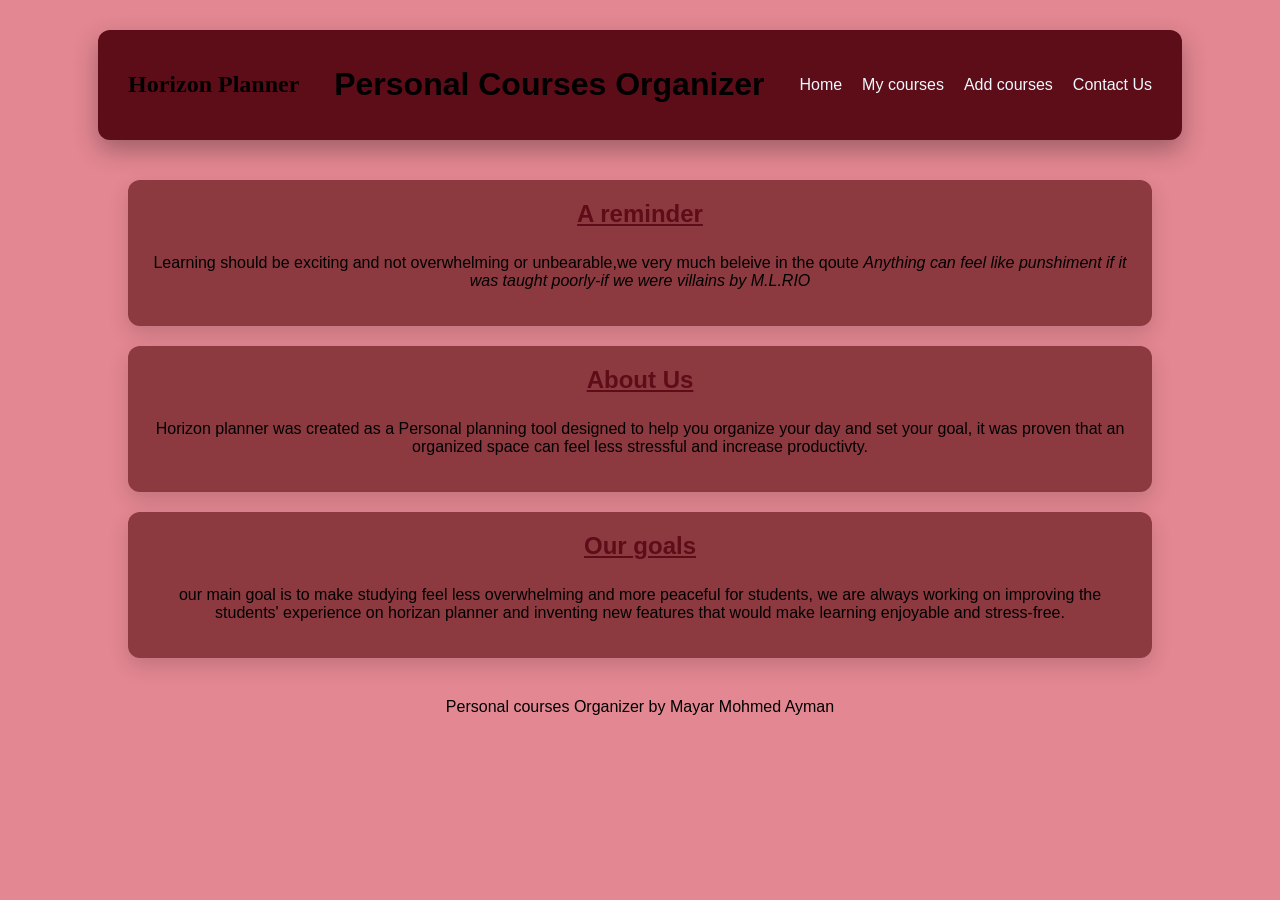
<file: index.html>
<!DOCTYPE html>
<html>
<head>
   <meta charset="UTF-8">
   <meta name="viewport"
      content="width=device-width,initial-scale=1.0">
<title>Home</title>
<link rel="stylesheet" href="style.css">
</head>
<body class="home">
<div class="navg">
   <div><h2 class="logo">Horizon Planner</h2></div> 
   <div><h1 class="title">Personal Courses Organizer</h1></div>
<ul class="navlink">
<li><a href="index.html">Home</a></li>
<li><a href="MyCourses.html">My courses</a></li>
<li><a href="AddCourses.html">Add courses</a></li>
<li><a href="ContactUs.html">Contact Us</a></li>
</ul>
</div>
<div class="container">
<div class="box">
<h2>A reminder</h2>
<p>Learning should be exciting and not overwhelming or unbearable,we very much beleive in the qoute
    <em>Anything can feel like punshiment if it was taught poorly-if we were villains by M.L.RIO</em></p>
</div>
<div class="box">
<h2>About Us</h2>
<p>Horizon planner was created as a Personal planning tool designed to help you organize your day and set your goal,
    it was proven that an organized space can feel less stressful and increase productivty.
</p>
</div>
<div class="box">
<h2>Our goals</h2>
<p>our main goal is to make studying feel less overwhelming and more peaceful for students,
    we are always working on improving the students' experience on horizan planner and inventing new
    features that would make learning enjoyable and stress-free.
</p>
</div>

</div>

</body>
<footer>Personal courses Organizer by Mayar Mohmed Ayman</footer>
</html>
</file>
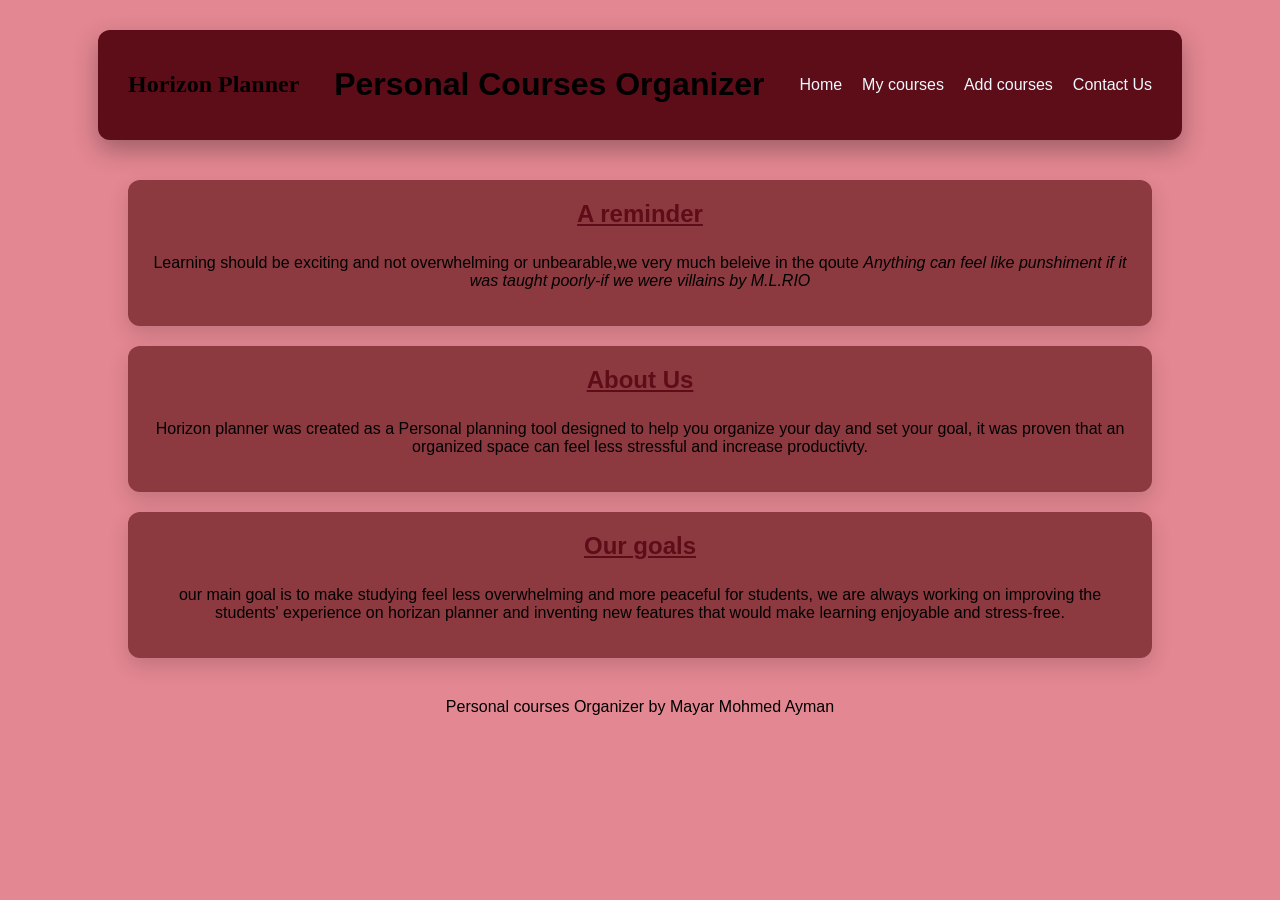
<file: personal course organizer/index.html>
<!DOCTYPE html>
<html>
<head>
<title>Home</title>
<link rel="stylesheet" href="style.css">
</head>
<body class="home">
<div class="navg">
   <div><h2 class="logo">Horizon Planner</h2></div> 
   <div><h1 class="title">Personal Courses Organizer</h1></div>
<ul class="navlink">
<li><a href="index.html">Home</a></li>
<li><a href="MyCourses.html">My courses</a></li>
<li><a href="AddCourses.html">Add courses</a></li>
<li><a href="ContactUs.html">Contact Us</a></li>
</ul>
</div>
<div class="container">
<div class="box">
<h2>A reminder</h2>
<p>Learning should be exciting and not overwhelming or unbearable,we very much beleive in the qoute
    <em>Anything can feel like punshiment if it was taught poorly-if we were villains by M.L.RIO</em></p>
</div>
<div class="box">
<h2>About Us</h2>
<p>Horizon planner was created as a Personal planning tool designed to help you organize your day and set your goal,
    it was proven that an organized space can feel less stressful and increase productivty.
</p>
</div>
<div class="box">
<h2>Our goals</h2>
<p>our main goal is to make studying feel less overwhelming and more peaceful for students,
    we are always working on improving the students' experience on horizan planner and inventing new
    features that would make learning enjoyable and stress-free.
</p>
</div>

</div>

</body>
<footer>Personal courses Organizer by Mayar Mohmed Ayman</footer>
</html>
</file>
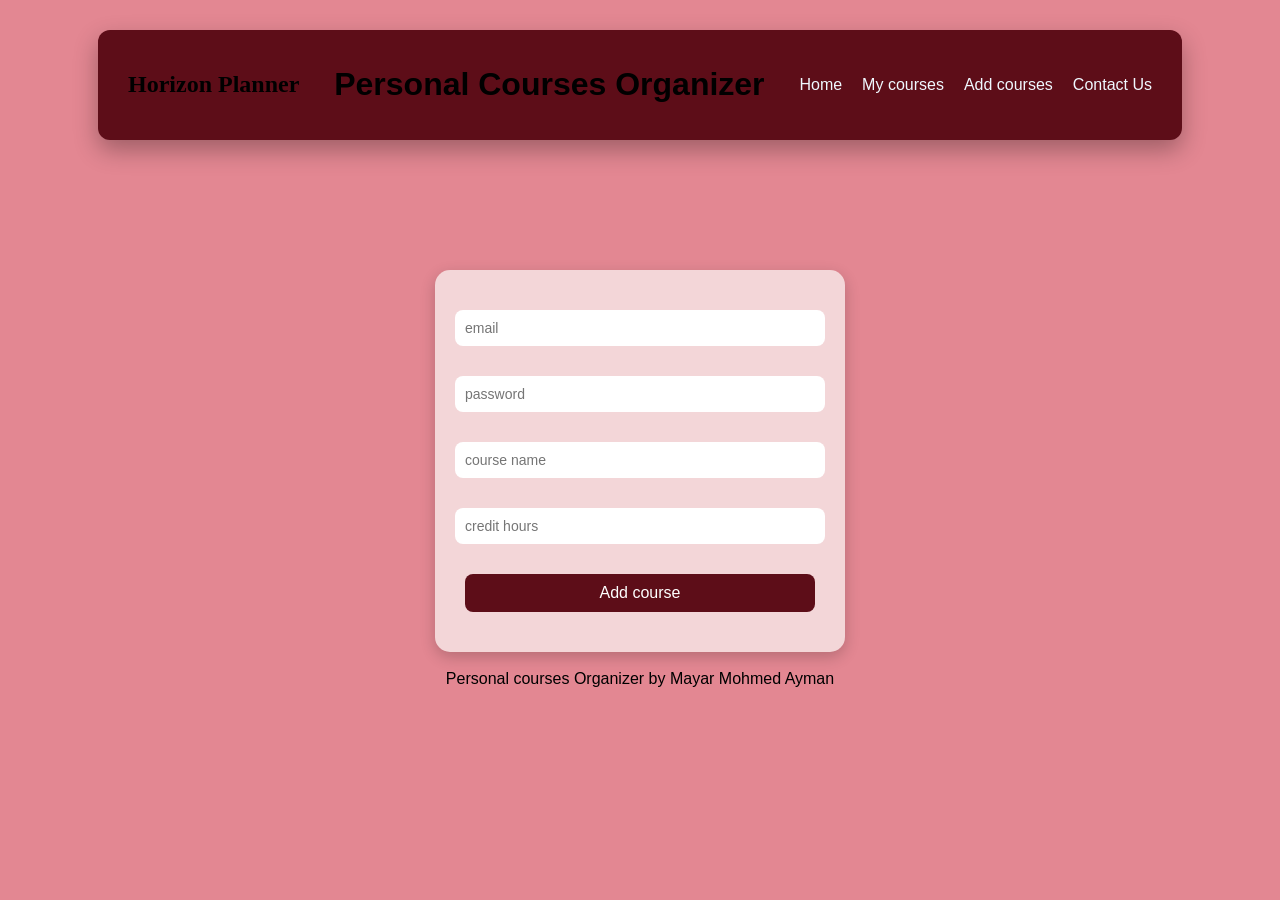
<file: AddCourses.html>
<!DOCTYPE html>
<html>
<head>
   <meta charset="UTF-8">
   <meta name="viewport"
      content="width=device-width,initial-scale=1.0">
<title>Add Courses</title>
<link rel="stylesheet" href="style.css">
</head>
<body class="addcourse">
<div class="navg">
   <div><h2 class="logo">Horizon Planner</h2></div> 
   <div><h1 class="title">Personal Courses Organizer</h1></div>
<ul class="navlink">
<li><a href="index.html">Home</a></li>
<li><a href="MyCourses.html">My courses</a></li>
<li><a href="AddCourses.html">Add courses</a></li>
<li><a href="ContactUs.html">Contact Us</a></li>
</ul>
</div>
<div class="formcont">
<form class="addform">
<input type="email" placeholder="email">
<input type="password" placeholder="password">
<input type="text" placeholder="course name">
<input type="text" placeholder="credit hours">
<input type="submit" value="Add course" class="button">
</form>
</div>

</body>
<br>
<footer>Personal courses Organizer by Mayar Mohmed Ayman</footer>
</html>
</file>
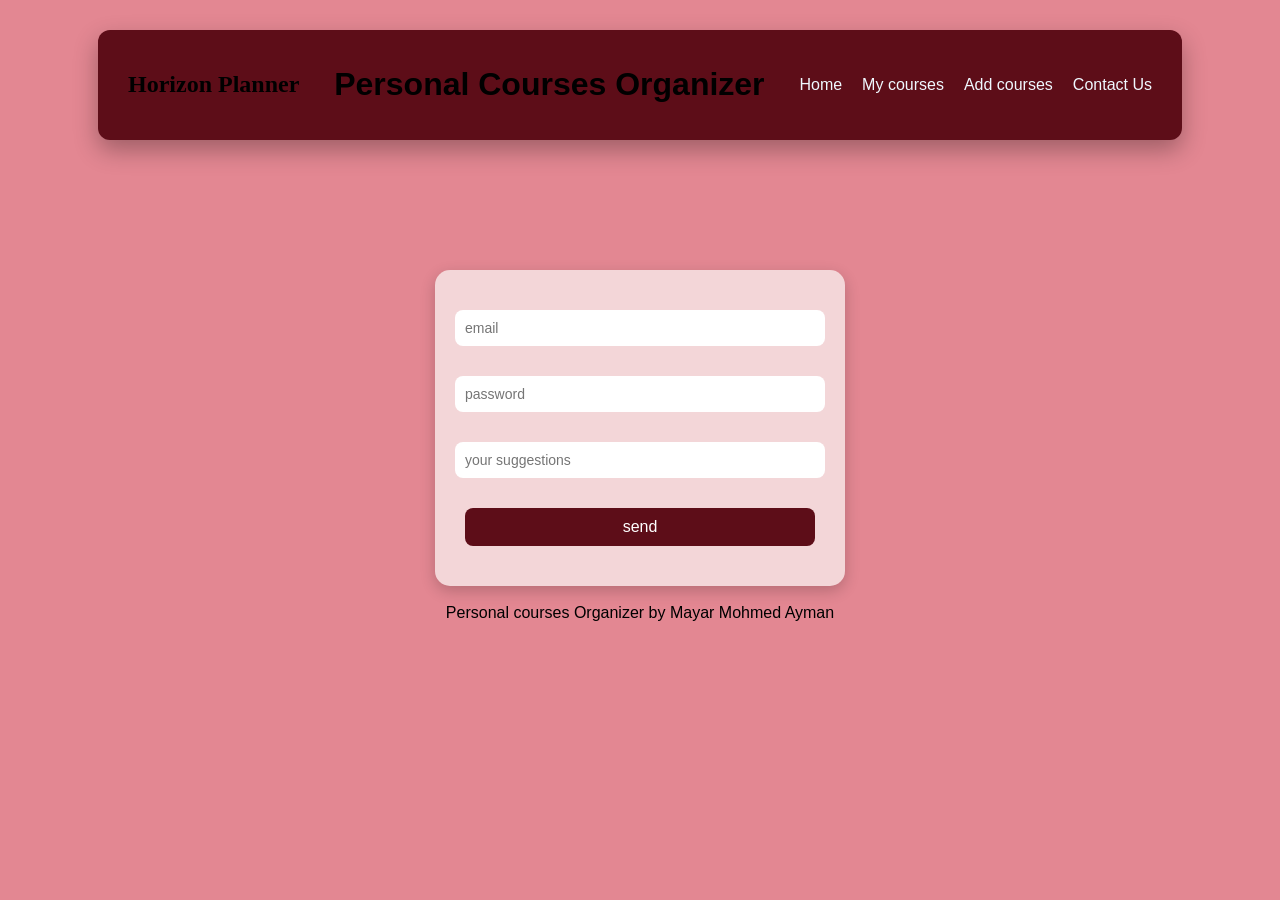
<file: ContactUs.html>
<!DOCTYPE html>
<html>
<head>
   <meta charset="UTF-8">
   <meta name="viewport"
      content="width=device-width,initial-scale=1.0">
<title>Contact Us</title>
<link rel="stylesheet" href="style.css">
</head>
<body class="contactus">
<div class="navg">
   <div><h2 class="logo">Horizon Planner</h2></div> 
   <div><h1 class="title">Personal Courses Organizer</h1></div>
<ul class="navlink">
<li><a href="index.html">Home</a></li>
<li><a href="MyCourses.html">My courses</a></li>
<li><a href="AddCourses.html">Add courses</a></li>
<li><a href="ContactUs.html">Contact Us</a></li>
</ul>
</div>
</div>
<div class="formcontt">
<form class="contactform">
<input type="email" placeholder="email">
<input type="password" placeholder="password">
<input type="text" placeholder="your suggestions">
<input type="submit" value="send" class="send">
</form>
</div>




</body>
<br>
<footer>Personal courses Organizer by Mayar Mohmed Ayman</footer>
</html>
</file>
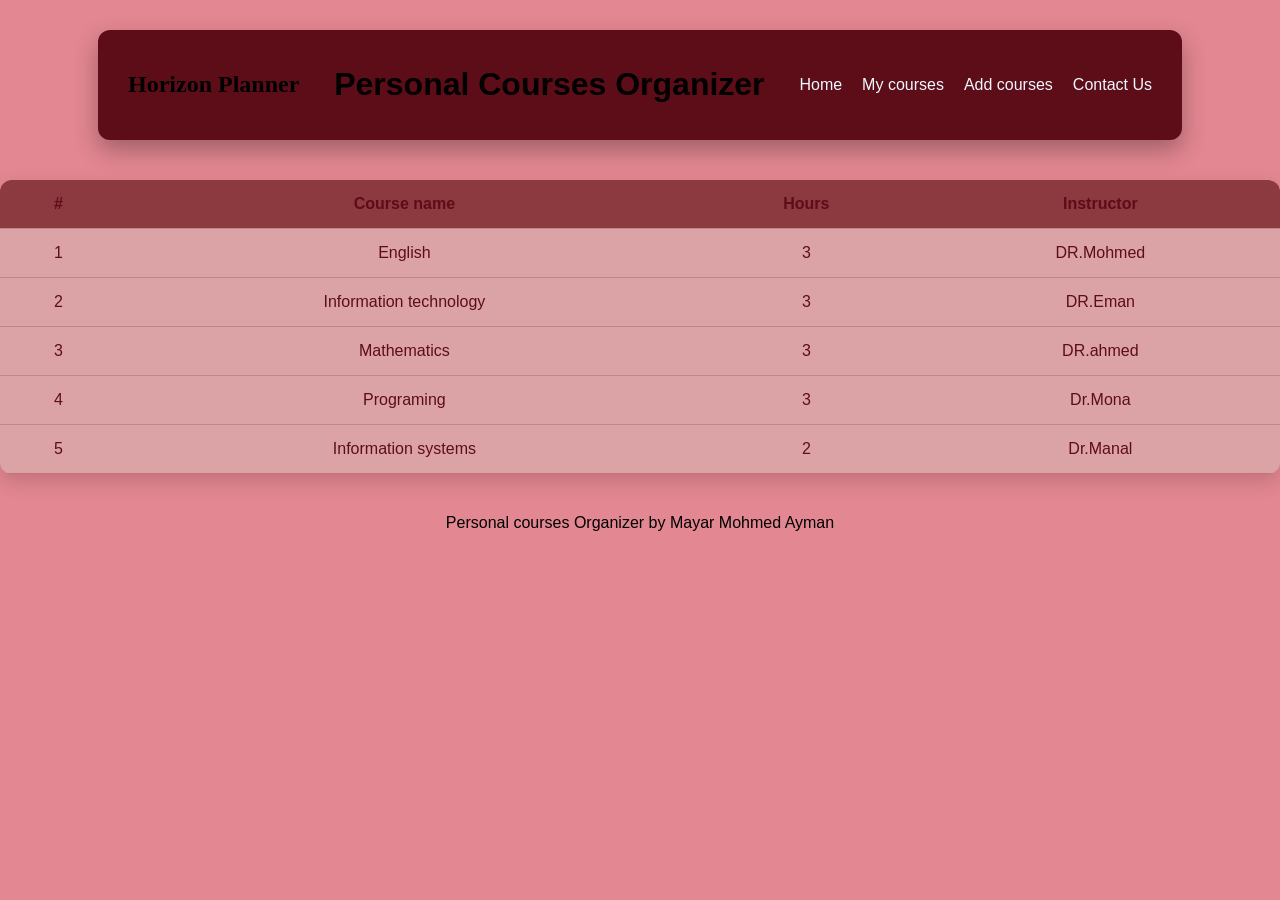
<file: MyCourses.html>
<!DOCTYPE html>
<html>
<head>
   <meta charset="UTF-8">
   <meta name="viewport"
      content="width=device-width,initial-scale=1.0">
<title>My Courses</title>
<link rel="stylesheet" href="style.css">
</head>
<body class="mycourses">
<div class="navg">
   <div><h2 class="logo">Horizon Planner</h2></div> 
   <div><h1 class="title">Personal Courses Organizer</h1></div>
<ul class="navlink">
<li><a href="index.html">Home</a></li>
<li><a href="MyCourses.html">My courses</a></li>
<li><a href="AddCourses.html">Add courses</a></li>
<li><a href="ContactUs.html">Contact Us</a></li>
</ul>
</div>
</body>

<table class="mycourse-head">
<tr class="mytable-head">
<td>#</td>
<td>Course name</td>
<td>Hours</td>
<td>Instructor</td>
</tr>

<tr>
<td>1</td>
<td>English</td>
<td>3</td>
<td>DR.Mohmed</td>
</tr>

<tr>
<td>2</td>
<td>Information technology</td>
<td>3</td>
<td>DR.Eman</td>
</tr>

<tr>
<td>3</td>
<td>Mathematics</td>
<td>3</td>
<td>DR.ahmed</td>
</tr>

<tr>
<td>4</td>
<td>Programing</td>
<td>3</td>
<td>Dr.Mona</td>
</tr>

<tr>
<td>5</td>
<td>Information systems</td>
<td>2</td>
<td>Dr.Manal</td>
</tr>


</table>




<footer>Personal courses Organizer by Mayar Mohmed Ayman</footer>
</html>
</file>
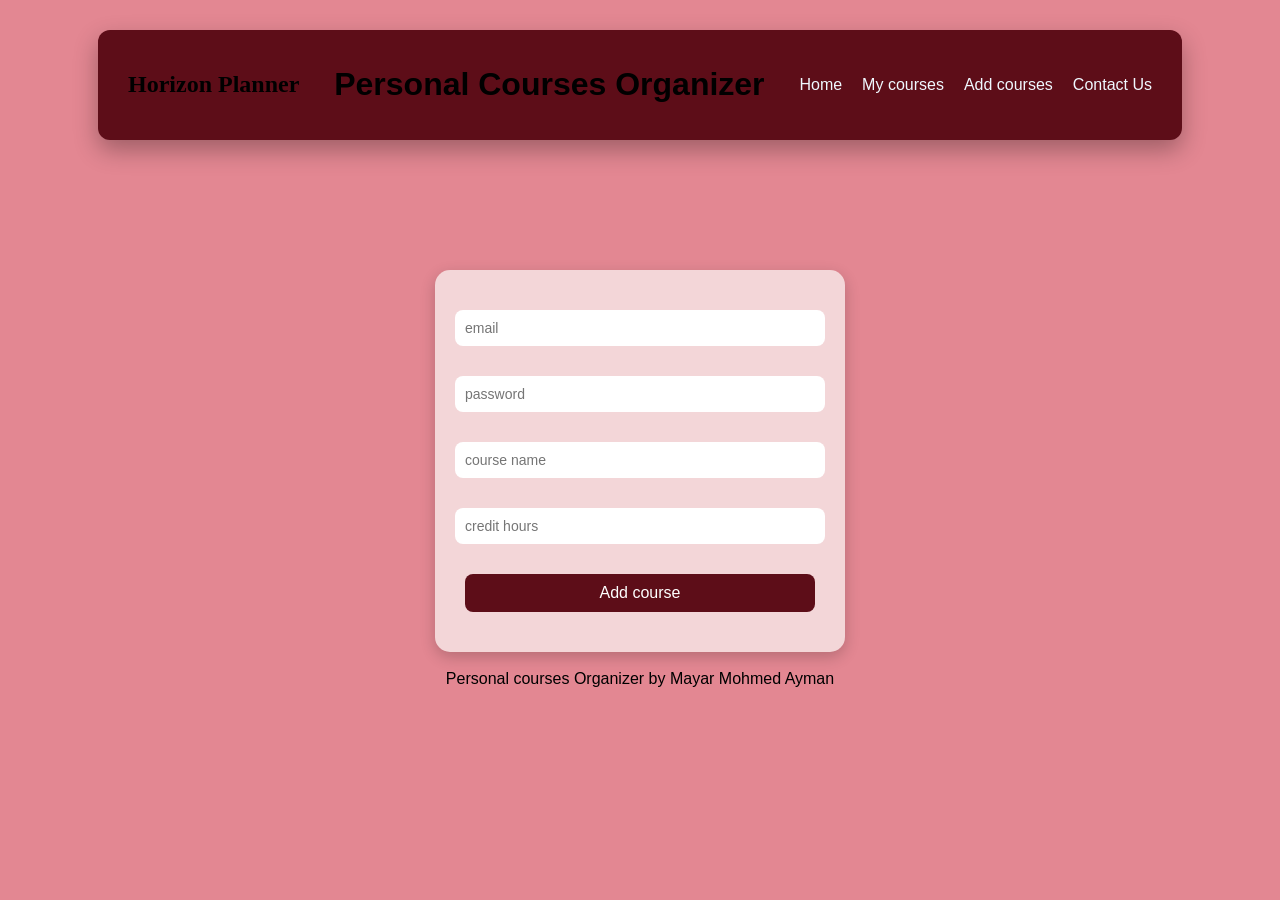
<file: personal course organizer/AddCourses.html>
<!DOCTYPE html>
<html>
<head>
<title>Add Courses</title>
<link rel="stylesheet" href="style.css">
</head>
<body class="addcourse">
<div class="navg">
   <div><h2 class="logo">Horizon Planner</h2></div> 
   <div><h1 class="title">Personal Courses Organizer</h1></div>
<ul class="navlink">
<li><a href="index.html">Home</a></li>
<li><a href="MyCourses.html">My courses</a></li>
<li><a href="AddCourses.html">Add courses</a></li>
<li><a href="ContactUs.html">Contact Us</a></li>
</ul>
</div>
<div class="formcont">
<form class="addform">
<input type="email" placeholder="email">
<input type="password" placeholder="password">
<input type="text" placeholder="course name">
<input type="text" placeholder="credit hours">
<input type="submit" value="Add course" class="button">
</form>
</div>

</body>
<br>
<footer>Personal courses Organizer by Mayar Mohmed Ayman</footer>
</html>
</file>
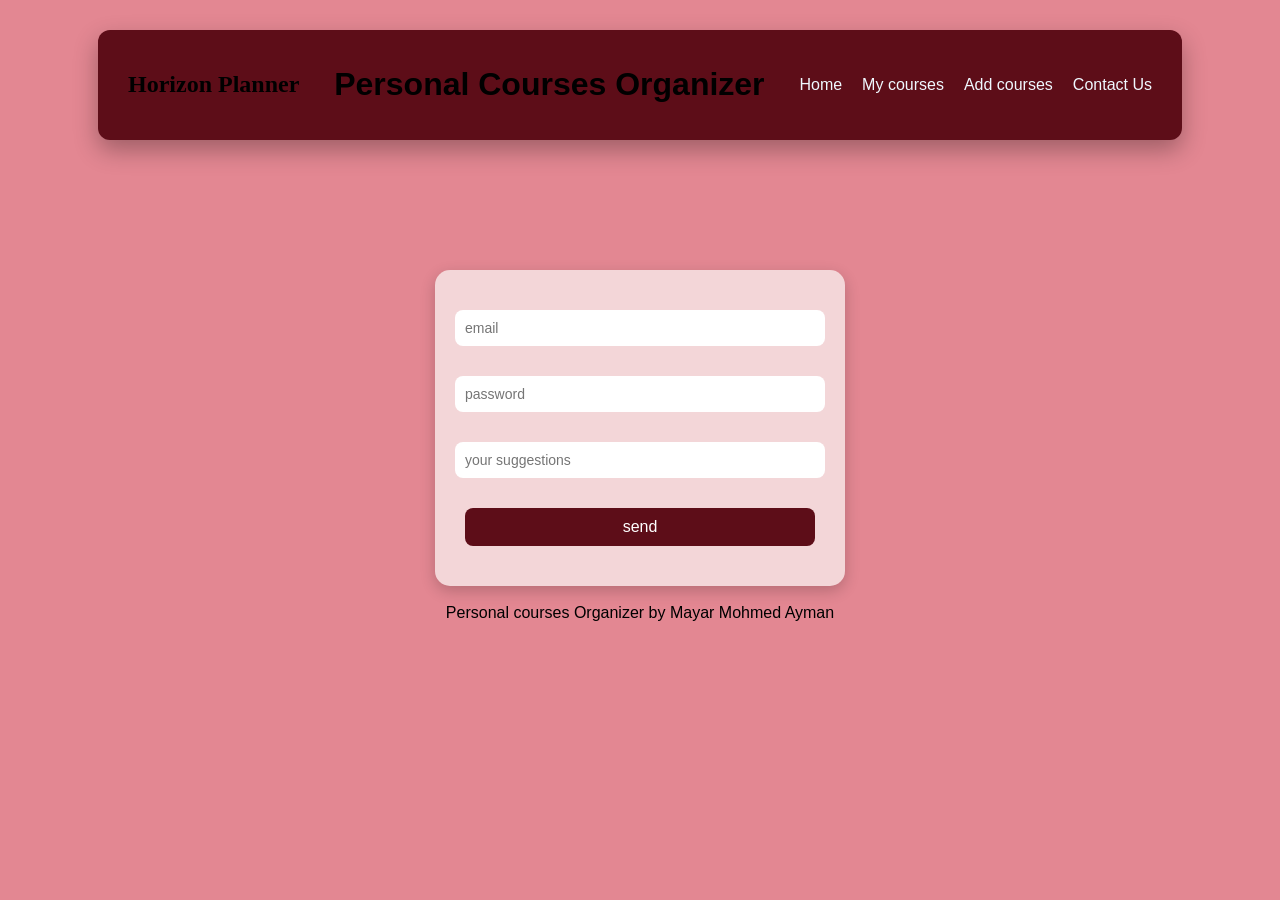
<file: personal course organizer/ContactUs.html>
<!DOCTYPE html>
<html>
<head>
<title>Contact Us</title>
<link rel="stylesheet" href="style.css">
</head>
<body class="contactus">
<div class="navg">
   <div><h2 class="logo">Horizon Planner</h2></div> 
   <div><h1 class="title">Personal Courses Organizer</h1></div>
<ul class="navlink">
<li><a href="index.html">Home</a></li>
<li><a href="MyCourses.html">My courses</a></li>
<li><a href="AddCourses.html">Add courses</a></li>
<li><a href="ContactUs.html">Contact Us</a></li>
</ul>
</div>
</div>
<div class="formcontt">
<form class="contactform">
<input type="email" placeholder="email">
<input type="password" placeholder="password">
<input type="text" placeholder="your suggestions">
<input type="submit" value="send" class="send">
</form>
</div>




</body>
<br>
<footer>Personal courses Organizer by Mayar Mohmed Ayman</footer>
</html>
</file>
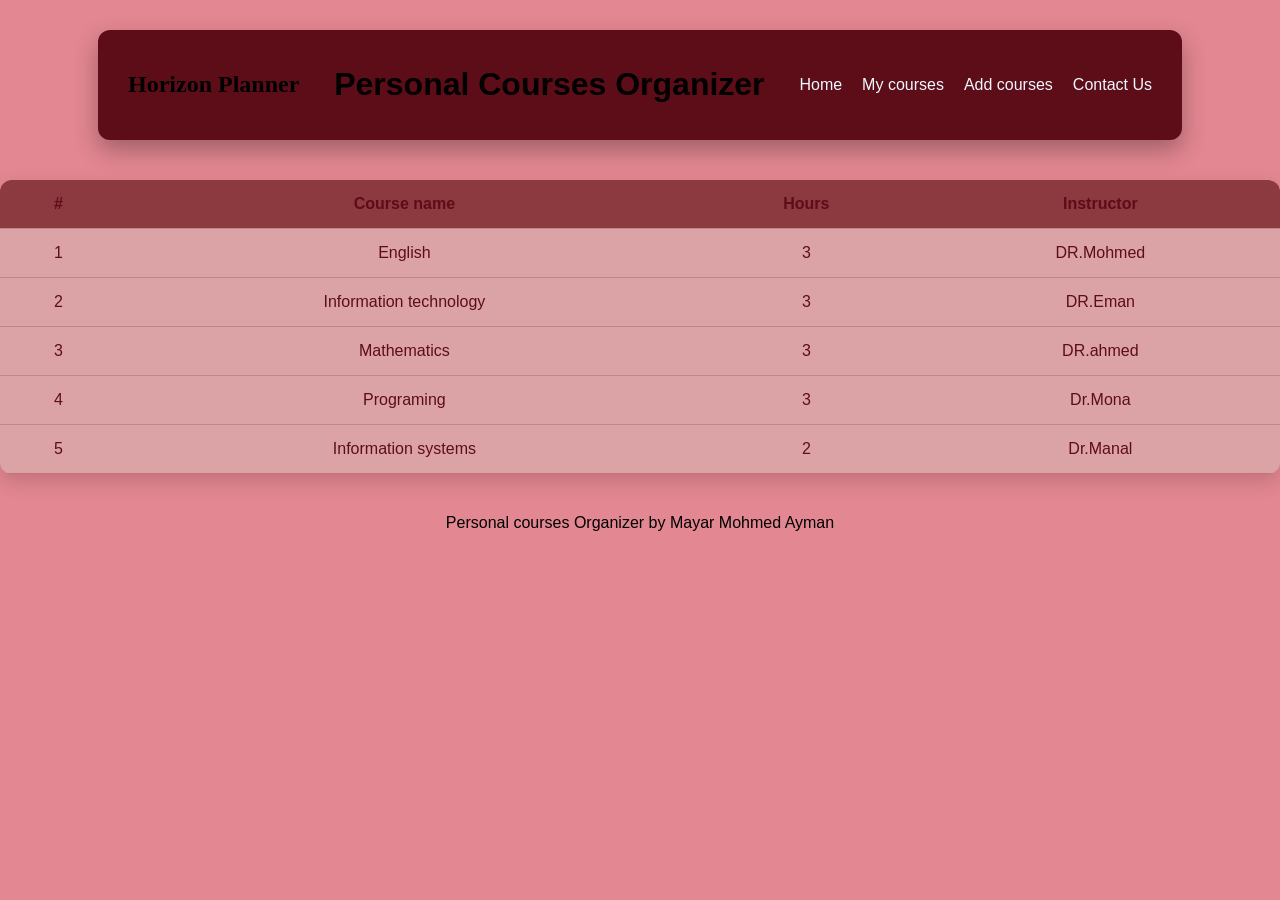
<file: personal course organizer/MyCourses.html>
<!DOCTYPE html>
<html>
<head>
<title>My Courses</title>
<link rel="stylesheet" href="style.css">
</head>
<body class="mycourses">
<div class="navg">
   <div><h2 class="logo">Horizon Planner</h2></div> 
   <div><h1 class="title">Personal Courses Organizer</h1></div>
<ul class="navlink">
<li><a href="index.html">Home</a></li>
<li><a href="MyCourses.html">My courses</a></li>
<li><a href="AddCourses.html">Add courses</a></li>
<li><a href="ContactUs.html">Contact Us</a></li>
</ul>
</div>
</body>

<table class="mycourse-head">
<tr class="mytable-head">
<td>#</td>
<td>Course name</td>
<td>Hours</td>
<td>Instructor</td>
</tr>

<tr>
<td>1</td>
<td>English</td>
<td>3</td>
<td>DR.Mohmed</td>
</tr>

<tr>
<td>2</td>
<td>Information technology</td>
<td>3</td>
<td>DR.Eman</td>
</tr>

<tr>
<td>3</td>
<td>Mathematics</td>
<td>3</td>
<td>DR.ahmed</td>
</tr>

<tr>
<td>4</td>
<td>Programing</td>
<td>3</td>
<td>Dr.Mona</td>
</tr>

<tr>
<td>5</td>
<td>Information systems</td>
<td>2</td>
<td>Dr.Manal</td>
</tr>


</table>




<footer>Personal courses Organizer by Mayar Mohmed Ayman</footer>
</html>
</file>
<file: style.css>
.home{
margin:0;
background-color:#E38792;
font-family: Arial, Helvetica, sans-serif;
}
.mycourses{
margin:0;
background-color:#E38792;
font-family: Arial, Helvetica, sans-serif;
}
.addcourse{
margin:0;
background-color:#E38792;
font-family: Arial, Helvetica, sans-serif;
}
.contactus{
margin:0;
background-color:#E38792;
font-family: Arial, Helvetica, sans-serif;
}
.navg{
    background-color:#5D0D18 ;
display: flex;
justify-content:space-between;
align-items: center;
width:80%;
margin:30px auto;
padding:15px 30px;

border-radius:12px ;
box-shadow:0px 10px 25px rgba(0,0,0,0.3) ;
}
.navlink{
list-style:none;
display: flex;
gap:20px;
margin:0;
padding:0;
}
.navlink a{text-decoration: none;
color: aliceblue;
transition:0.7;
}

.title{

    text-align: center;
}
.logo{
font-family:Georgia, 'Times New Roman', Times, serif,monospace;
text-align:center;}


.container{
width:80%;
margin:40px auto;
}
.box{
background-color:#8c3940;
padding:20px;
margin-bottom:20px;
border-radius:12px;
box-shadow:0 8px 20px rgba(0,0,0,0.15);

display: flex;
flex-direction: column;
align-items: center;
justify-content: center;
text-align: center;
}
.box h2{
margin:0 0 10px 0;
color: #5D0D18;
text-decoration: underline;
}
footer{

text-align: center;

}
.mycourse-head{
width:100%;
margin:40px auto;
border-collapse: collapse;
font-family: Arial, Helvetica, sans-serif;
box-shadow:0 8px 20px rgba(0,0,0,0.15);
border-radius: 12px;
overflow: hidden;
}
.mytable-head{
background-color: #8c3940;
}
.mytable-head td{
color:white;
font-weight: bold;
padding:15px;
text-align: center;
}

.mycourse-head tr:not(.mytable-head){
background-color:#e7b9bc;
}

.mycourse-head td{
padding:15px;
text-align:center;
border-bottom:1px solid rgba(93,13,24,0.2);
color: #5D0D18;
}
.mycourse-head tr:not(.mytable-head){
background-color:#dca3a7;
}
.formcont{
width:100%;
display: flex;
justify-content: center;
margin-top:80px;
}
.addform{

display: flex;
flex-direction: column;
justify-content: center;
align-items: center;
gap:10px;
height:calc(100vh-100px);
}
.addform{
background-color:#f3d6d8;
padding:30px;
border-radius:15px;
width:350px;
box-shadow:0 5px 15px rgba(0,0,0,0.2);
margin-top:20px;
margin-top: 50px;
}
input{
width:100%;
padding:10px;
margin:10px 0;
border:none;
border-radius: 8px;
font-size:14px;
}
.button{
width:100%;
padding:10px;
background-color: #5D0D18;
color:white;
border:none;
border-radius:8px;
font-size:16px;
cursor: pointer;
}
.button:hover{

background-color: #8c3940;

}
.formcontt{
width:100%;
display: flex;
justify-content: center;
margin-top:80px;
}
.contactform{

display: flex;
flex-direction: column;
justify-content: center;
align-items: center;
gap:10px;
height: calc(100vh-100px);
}
.contactform{
background-color:#f3d6d8;
padding:30px;
border-radius:15px;
width:350px;
box-shadow:0 5px 15px rgba(0,0,0,0.2);
margin-top:20px;
margin-top: 50px;
}
.send{
width:100%;
padding:10px;
background-color: #5D0D18;
color:white;
border:none;
border-radius:8px;
font-size:16px;
cursor: pointer;
}
.send:hover{

background-color: #8c3940;

}
@media(max-width: 768px){
.navg{
    flex-direction:column;
    width:95%;
    padding:10px;}
    .navlink{
        flex-direction:coulmn;
        gap:10px;
        text-align:center;
    }
    .container{
        width:95%;}
    .box{
        padding:15px}
    .addform,.contactform{width:90%;}
    table{width:100%;
          font-size:14px;}
}
</file>
<file: personal course organizer/style.css>
.home{
margin:0;
background-color:#E38792;
font-family: Arial, Helvetica, sans-serif;
}
.mycourses{
margin:0;
background-color:#E38792;
font-family: Arial, Helvetica, sans-serif;
}
.addcourse{
margin:0;
background-color:#E38792;
font-family: Arial, Helvetica, sans-serif;
}
.contactus{
margin:0;
background-color:#E38792;
font-family: Arial, Helvetica, sans-serif;
}
.navg{
    background-color:#5D0D18 ;
display: flex;
justify-content:space-between;
align-items: center;
width:80%;
margin:30px auto;
padding:15px 30px;

border-radius:12px ;
box-shadow:0px 10px 25px rgba(0,0,0,0.3) ;
}
.navlink{
list-style:none;
display: flex;
gap:20px;
margin:0;
padding:0;
}
.navlink a{text-decoration: none;
color: aliceblue;
transition:0.7;
}

.title{

    text-align: center;
}
.logo{
font-family:Georgia, 'Times New Roman', Times, serif,monospace;
text-align:center;}


.container{
width:80%;
margin:40px auto;
}
.box{
background-color:#8c3940;
padding:20px;
margin-bottom:20px;
border-radius:12px;
box-shadow:0 8px 20px rgba(0,0,0,0.15);

display: flex;
flex-direction: column;
align-items: center;
justify-content: center;
text-align: center;
}
.box h2{
margin:0 0 10px 0;
color: #5D0D18;
text-decoration: underline;
}
footer{

text-align: center;

}
.mycourse-head{
width:100%;
margin:40px auto;
border-collapse: collapse;
font-family: Arial, Helvetica, sans-serif;
box-shadow:0 8px 20px rgba(0,0,0,0.15);
border-radius: 12px;
overflow: hidden;
}
.mytable-head{
background-color: #8c3940;
}
.mytable-head td{
color:white;
font-weight: bold;
padding:15px;
text-align: center;
}

.mycourse-head tr:not(.mytable-head){
background-color:#e7b9bc;
}

.mycourse-head td{
padding:15px;
text-align:center;
border-bottom:1px solid rgba(93,13,24,0.2);
color: #5D0D18;
}
.mycourse-head tr:not(.mytable-head){
background-color:#dca3a7;
}
.formcont{
width:100%;
display: flex;
justify-content: center;
margin-top:80px;
}
.addform{

display: flex;
flex-direction: column;
justify-content: center;
align-items: center;
gap:10px;
height:calc(100vh-100px);
}
.addform{
background-color:#f3d6d8;
padding:30px;
border-radius:15px;
width:350px;
box-shadow:0 5px 15px rgba(0,0,0,0.2);
margin-top:20px;
margin-top: 50px;
}
input{
width:100%;
padding:10px;
margin:10px 0;
border:none;
border-radius: 8px;
font-size:14px;
}
.button{
width:100%;
padding:10px;
background-color: #5D0D18;
color:white;
border:none;
border-radius:8px;
font-size:16px;
cursor: pointer;
}
.button:hover{

background-color: #8c3940;

}
.formcontt{
width:100%;
display: flex;
justify-content: center;
margin-top:80px;
}
.contactform{

display: flex;
flex-direction: column;
justify-content: center;
align-items: center;
gap:10px;
height:calc(100vh-100px);
}
.contactform{
background-color:#f3d6d8;
padding:30px;
border-radius:15px;
width:350px;
box-shadow:0 5px 15px rgba(0,0,0,0.2);
margin-top:20px;
margin-top: 50px;
}
.send{
width:100%;
padding:10px;
background-color: #5D0D18;
color:white;
border:none;
border-radius:8px;
font-size:16px;
cursor: pointer;
}
.send:hover{

background-color: #8c3940;

}
</file>
